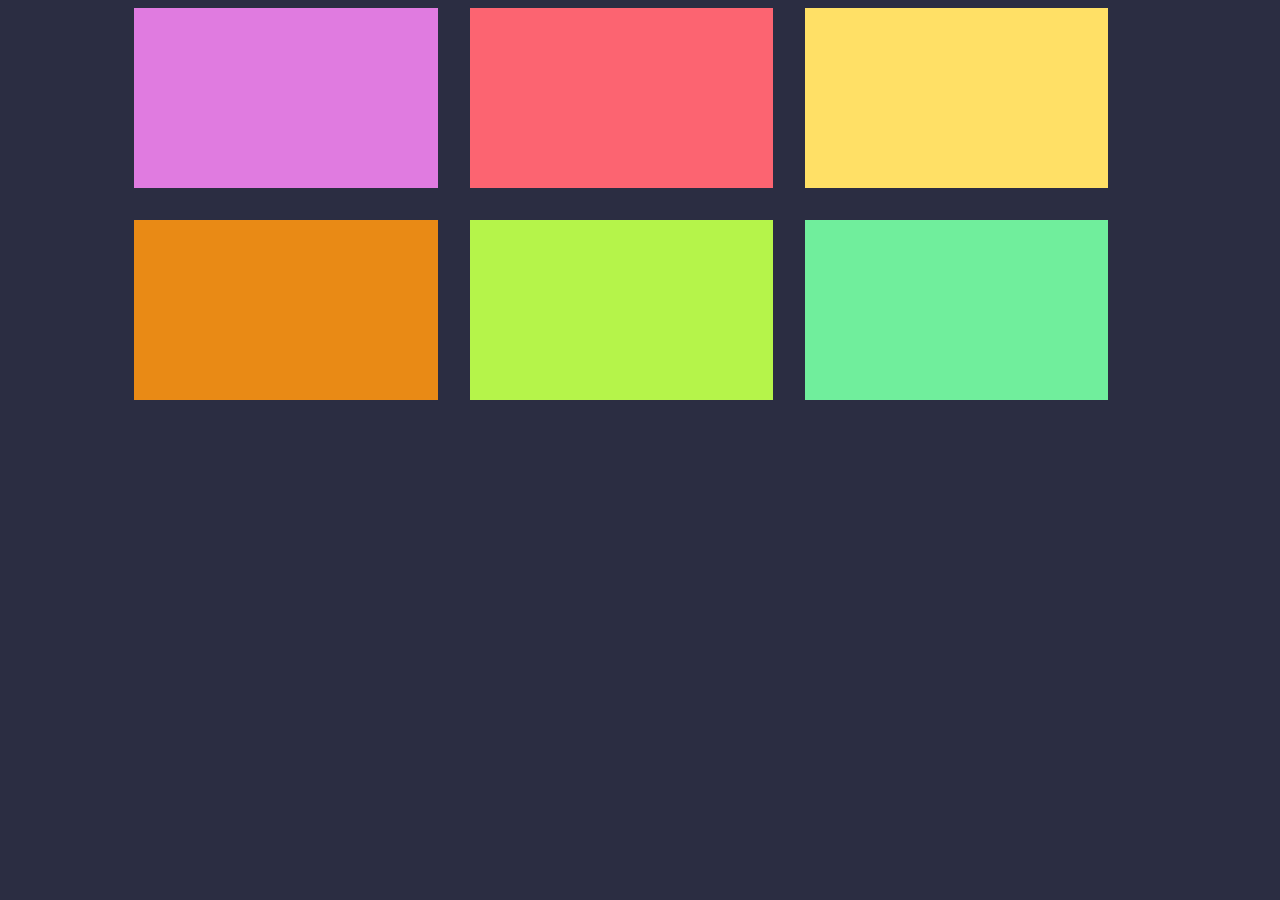
<file: index.html>
<!DOCTYPE html>
<html>

<head>
    <title>Experimentando con Grid</title>
    <link rel="stylesheet" href="./styles.css">
</head>

<body>
    <div class="grid">
        <div class="orchid"></div>
        <div class="flamingo"></div>
        <div class="yellow"></div>
        <div class="showgirl"></div>
        <div class="lime"></div>
        <div class="mint"></div>
        <div class="lilac"></div>
    </div>
</body>

</html>
</file>
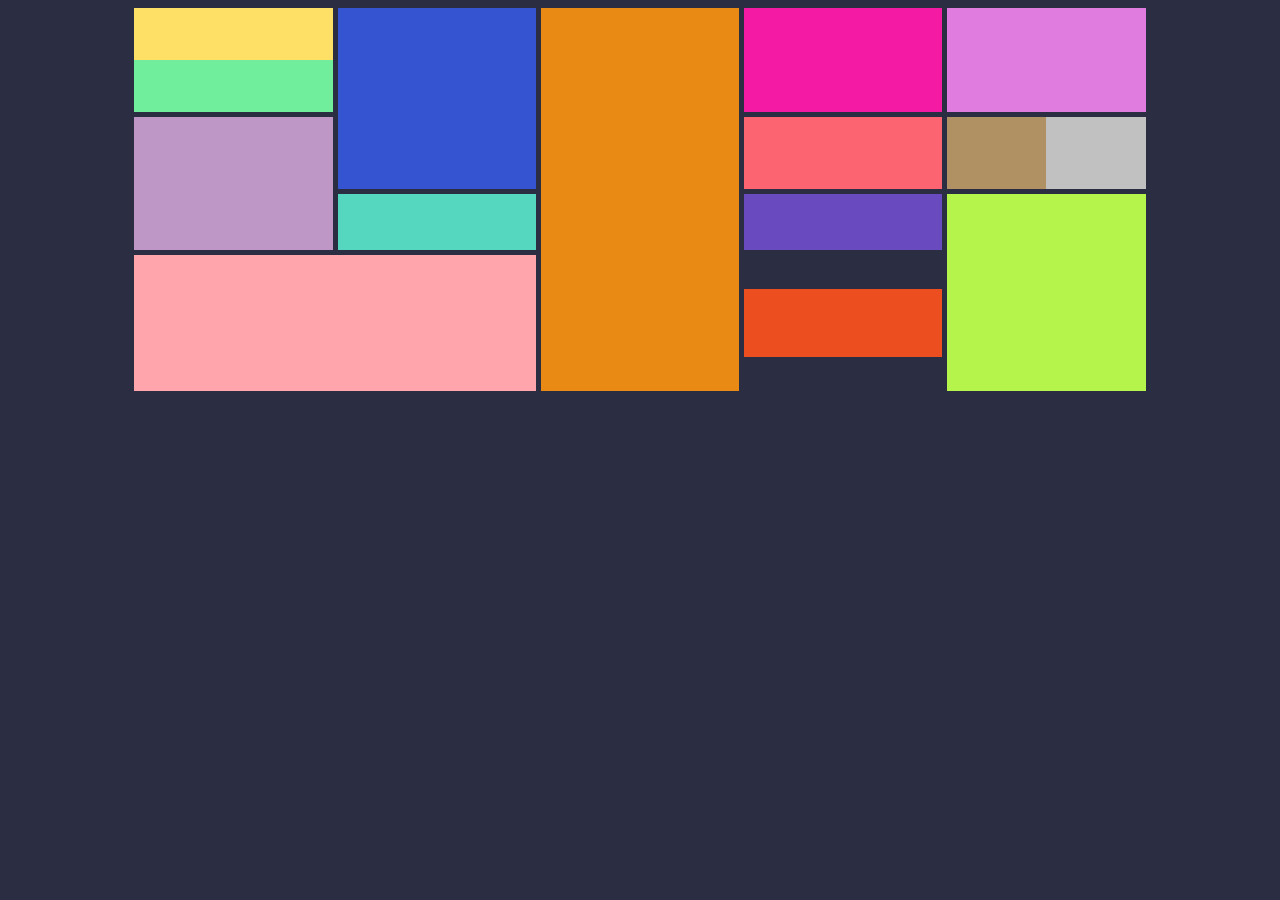
<file: bento-box.html>
<!DOCTYPE html>
<html>

<head>
    <title>Bento box</title>
    <link rel="stylesheet" href="./styles.css">
    <meta charset="UTF-8">
</head>

<body>
    <div class="bento-box">
        <div class="yellow less-height-2"></div>
        <div class="showgirl side-right"></div>
        <div class="lime botton-right"></div>
        <div class="mint sister-less-height-2"></div>
        <div class="lilac middle-left"></div>
        <div class="hot-pink"></div>
        <div class="orchid"></div>
        <div class="bright-blue top-left"></div>
        <div class="flamingo"></div>
        <div class="turquoise"></div>
        <div class="flame less-height"></div>
        <div class="silver less-width"></div>
        <div class="ultra-violet"></div>
        <div class="evermore sister-less-width"></div>
        <div class="salmon botton-left"></div>
    </div>
</body>

</html>
</file>
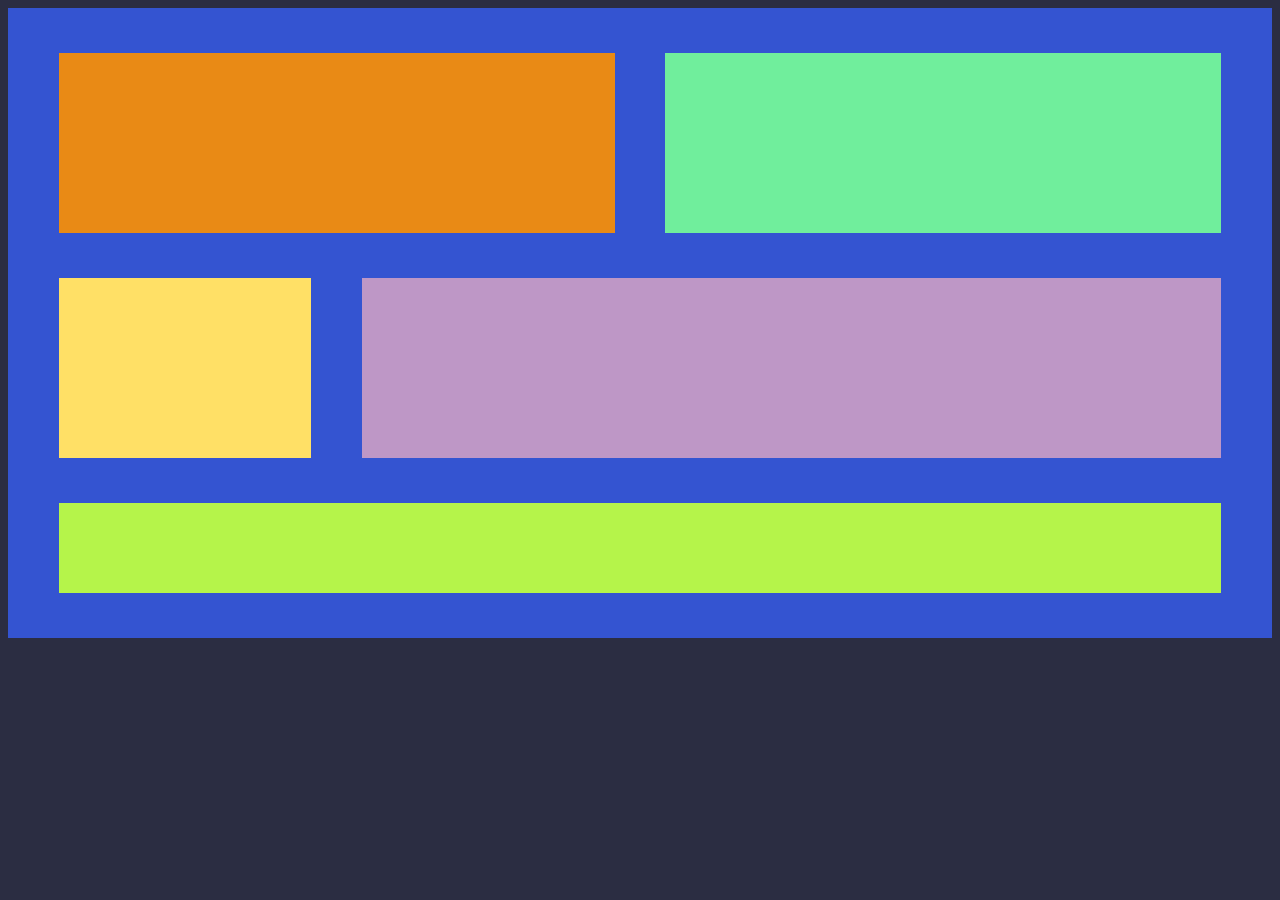
<file: grow-rows.html>
<!DOCTYPE html>
<html>

<head>
    <title>Grow Rows</title>
    <link rel="stylesheet" href="./styles.css">
    <meta charset="UTF-8">
</head>

<body>
    <div class="grid-rows bright-blue">
        <div class="yellow"></div>
        <div class="showgirl first"></div>
        <div class="lime full-row"></div>
        <div class="mint second"></div>
        <div class="lilac fourth"></div>
    </div>
</body>

</html>
</file>
<file: styles.css>
:root {
    --background: #2B2D42;
    --hot-pink: #F51AA4;
    --silver: #C2C1C2;
    --lime: #B5F44A;
    --mint: #70EE9C;
    --orchid: #E07BE0;
    --bright-blue: #3454D1;
    --lilac: #BE97C6;
    --flamingo: #FC6471;
    --turquoise: #55D6BE;
    --flame: #EC4E20;
    --yellow: #FFE066;
    --ultra-violet: #694ABF;
    --showgirl: #E98A15;
    --evermore: #AF9164;
    --salmon: #FFA5AB;

}

body {
    background-color: var(--background);
}

.grid {
    display: grid;
    width: 80%;
    margin: auto;
    grid-template-columns: 30% 30% 30%;
    grid-template-rows: 20vh 20vh;
    column-gap: 2em;
    /* Solo a columnas*/
    row-gap: 2em;
    /*Solo a las filas*/
}

/*Grid-rows*/

.grid-rows {
    display: grid;
    grid-template-columns: 20% 20% 20% 20%;
    grid-template-rows: 20vh 20vh 10vh;
    align-content: space-evenly;
    justify-content: space-evenly;
    height: 70vh;
}

.first {
    grid-area: 1 / 1 / 2 / 3;
}

.second {
    grid-area: 1 / 3 / 2 / 5;
}

.fourth {
    grid-column: 2 / 5;
}

.full-row {
    grid-area: 3 / 1 / 4 / 5;
}

/*Bento Box*/

.bento-box {
    display: grid;
    width: 80%;
    margin: auto;
    grid-template-columns: 1fr 1fr 1fr 1fr 1fr;
    grid-template-rows: 6.5em 4.5em 3.5em 8.5em;
    gap: 5px;
}

.side-right {
    grid-column-start: 3;
    grid-column-end: 4;
    grid-row-start: 1;
    grid-row-end: 5;
}

.botton-right {
    grid-column: 5 / 6;
    grid-row: 3 / 5;
}

.middle-left {
    grid-area: 2 / 1 / 4 / 2;
}

.less-width {
    width: 50%;
    grid-row: 2 / 3;
    grid-column: 5 / 6;
    justify-self: end;
}

.sister-less-width {
    width: 50%;
    grid-row: 2/3;
    grid-column: 5/6;
    justify-self: start;
}

.less-height {
    height: 50%;
    grid-row: 4/5;
    grid-column: 4/5;
    align-self: center;
}

/*Reto Practica 7*/

.top-left {
    grid-column: 2 / 3;
    grid-row: 1 / 3;
}

.less-height-2 {
    height: 50%;
    grid-row: 1/2;
    grid-column: 1/2;
    align-self: self-start;
}

.sister-less-height-2 {
    height: 50%;
    grid-row: 1/2;
    grid-column: 1/2;
    align-self: self-end;
}

.botton-left {
    grid-column: 1 / 3;
    grid-row: 4 / 5;
}

/* colors classes */

.yellow {
    background-color: var(--yellow);
}

.hot-pink {
    background-color: var(--hot-pink);
}

.lime {
    background-color: var(--lime);
}

.mint {
    background-color: var(--mint);
}

.orchid {
    background-color: var(--orchid);
}

.bright-blue {
    background-color: var(--bright-blue);
}

.lilac {
    background-color: var(--lilac);
}

.flamingo {
    background-color: var(--flamingo);
}

.turquoise {
    background-color: var(--turquoise);
}

.flame {
    background-color: var(--flame);
}

.silver {
    background-color: var(--silver);
}

.ultra-violet {
    background-color: var(--ultra-violet);
}

.showgirl {
    background-color: var(--showgirl);
}

.evermore {
    background-color: var(--evermore);
}

.salmon {
    background-color: var(--salmon);
}
</file>
